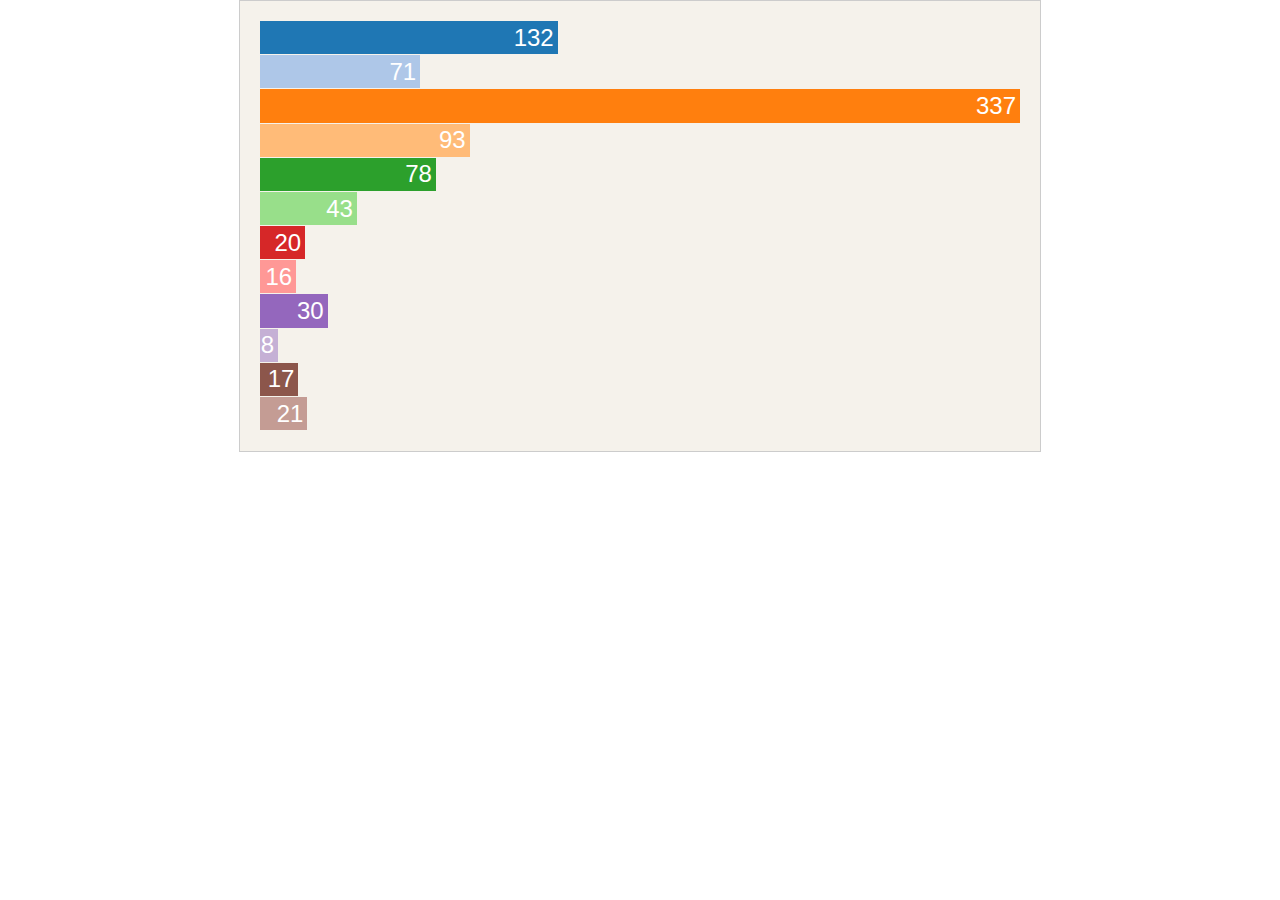
<file: index.html>
<!DOCTYPE html>
<html lang="en">
<head>
	<meta charset="UTF-8">
	<title>Learning D3</title>
	<link rel="stylesheet" href="main.css">
	<script  type="text/javascript" src="d3.min.js"></script>
</head>
<body>
<!--Place all DOM elements here -->

<script>
//Write your code here
var w = 800;
var h = 450;
var margin = {
	top:20,
	bottom: 20,
	left:20,
	right: 20
};
var width = w - margin.left - margin.right;
var height = h - margin.top - margin.bottom;
// var data = [132, 71, 337,93, 78,43,20,16, 30,8,17,21];//one dimensional data set
var data = [
	{key: "Glazed", 		value: 132},
	{key: "Jelly", 			value: 71},
	{key: "Holes", 			value: 337},
	{key: "Sprinkles",	value: 93},
	{key: "Crumb", 			value: 78},
	{key: "Chocolate", 	value: 43},
	{key: "Coconut",		value: 20},
	{key: "Cream", 			value: 16},
	{key: "Cruller", 		value: 30},
	{key: "Eclair",			value: 8},
	{key: "Fritter", 		value: 17},
	{key: "Bearclaw",		value: 21}
];




var x = d3.scale.linear()
					.domain([0, d3.max(data, function (d){//d is individual piece of data looking at
						return d.value;
					})])//the function here helps the graph use the array of objects from data above
					.range([0, width]);
var y = d3.scale.ordinal()
					// .domain([0, data.length])//individual piece of data
						.domain(data.map(function (entry){//entry represents each item in the array
							return entry.key;
						}))
					.rangeBands([0, height]);//when using oridinal can NOT USE .range, need to use .rangeBands
// console.log(y("Cream"));
var linearColorScale = d3.scale.linear()//gradient color scale for graphs
												.domain([0, data.length])//data.length is total number of indexes
												.range(["#572500", "#F68026"]);//pass in to hexedecimal color values
var ordinalColorScale = d3.scale.category20();//category 20 has 20 colors and category 10 has 10 colors, prebuilt ordinal colors in d3 is to use category + a number
var svg = d3.select('body').append('svg')
						.attr('id', 'chart')
						.attr('width', w)
						.attr('height', h);
var chart = svg.append('g')
							.classed('display', true)
							.attr('transform', "translate(" + margin.left + ", " + margin.top + ")");//used to center chart first 0 is x, second is y, need to use double quotes to work
function plot(params){
// console.log(this);//this here only represents the browser window, need .call when calling function for this to represent
		this.selectAll('.bar')
			.data(params.data)
			.enter()
				.append('rect')
				.classed('bar', true)
				.attr('class', 'bar')
				.attr('x', 0)
				.attr('y', function(d,i){//i is index, want to use d for data d.key gives us the words
					return y(d.key);
				})
				.attr('width', function(d,i){
					return x(d.value);
				})
				.attr('height', function(d,i){
					// return y(1)-3;//-3 is the space between the bars
					return y.rangeBand()-1;
				})
				.style("fill", function(d,i){
						return ordinalColorScale(i);
					// return linearColorScale(i);
				});
		this.selectAll(".bar-label")
				.data(params.data)
				.enter()
						.append('text')
						.classed('bar-label', true)
						.attr('x', function(d, i){ //this adds labels to the bar graph
							return x(d.value); //need to set class in css to text-anchor:end to have data labels in graphs
						})
						.attr('dx', -4)//-4 here nudges the label on graph 4 px from the end
						.attr('y', function(d,i){
							return y(d.key);
						})
						.attr('dy', function(d,i){ //allows us to nudge y value
							// return y(1)/1.5+2 //return y at half way point
							return y.rangeBand()/1.5+2
						})
						.text(function(d,i){
							return d.value;//.value changes it from [object object] to the value of the key value pair
						});
}
plot.call( chart,{ //call allowed us to set this keyword to svg
	data: data
});
</script>
</body>
</html>
</file>
<file: main.css>
body,html{
	margin: 0;
	padding: 0;
	font-family: "Arial", sans-serif;
	font-size: 0.95em;
	text-align: center;
}
#chart{
	background-color: #F5F2EB;
	border: 1px solid #CCC;
}
.bar{
	fill:purple;
	shape-rendering: crispEdges;
}
.bar-label{
	fill: white;
	text-anchor:end;
	font-size: 24px;
}
</file>
